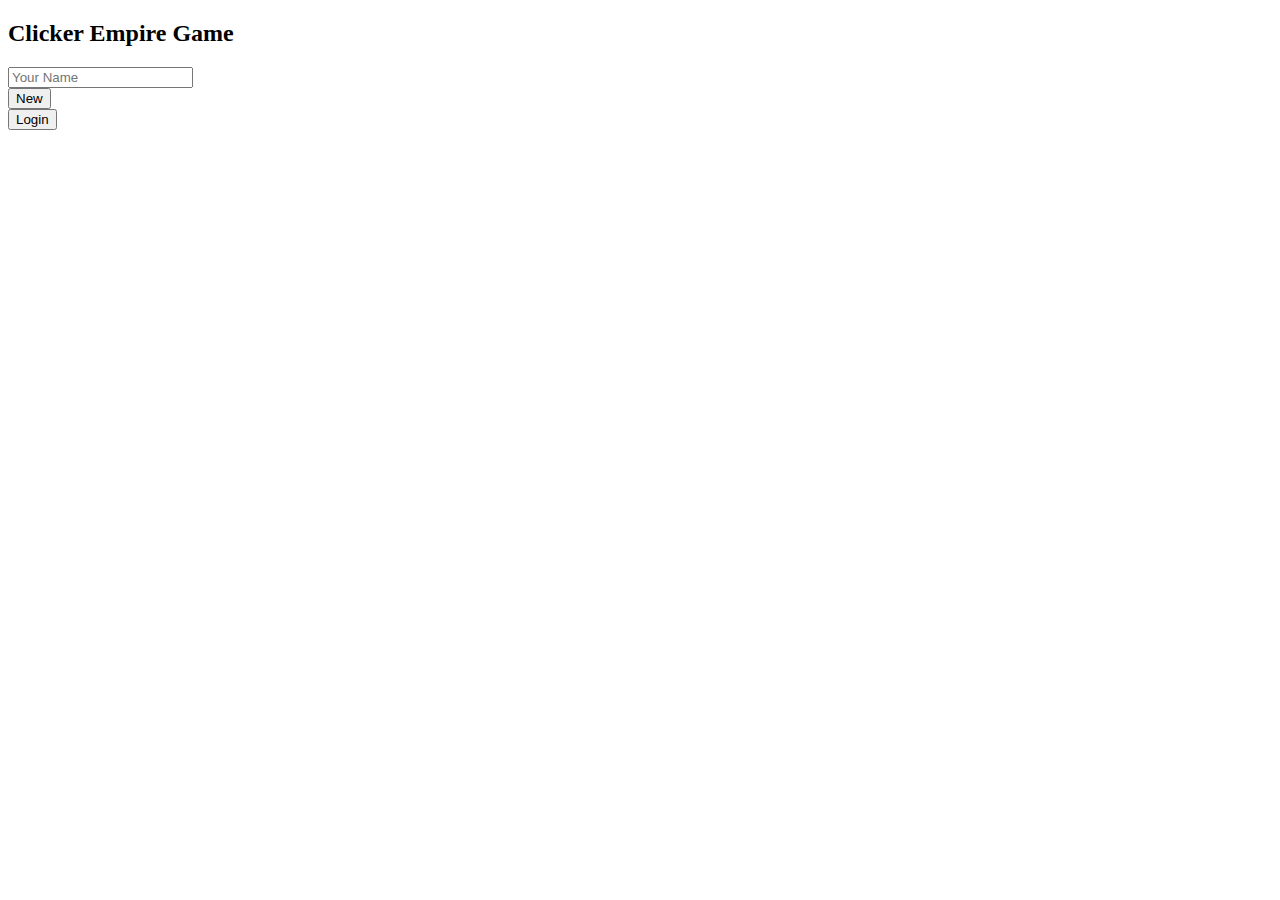
<file: index.html>
<!DOCTYPE html>
<html lang="en">
<head>
    <meta charset="UTF-8">
    <meta http-equiv="X-UA-Compatible" content="IE=edge">
    <meta name="viewport" content="width=device-width, initial-scale=1.0">
    <link rel="stylesheet" href="https://stackpath.bootstrapcdn.com/bootstrap/4.5.0/css/bootstrap.min.css" integrity="sha384-9aIt2nRpC12Uk9gS9baDl411NQApFmC26EwAOH8WgZl5MYYxFfc+NcPb1dKGj7Sk" crossorigin="anonymous">
    <link rel="stylesheet" href="stylesheet.css">
    <link href="https://use.fontawesome.com/releases/v5.13.0/css/all.css" rel="stylesheet">
    <title>Clicker Empire Game</title>
</head>
<body>
    <div class="vh-100 bg-dark d-flex justify-content-center align-items-center">
        <div class="d-flex align-items-center">
            <div id="initialPage" class="bg-white text-center px-3">
                <div class="pt-3 col-12">
                    <h2 class="font-weight-normal">Clicker Empire Game</h2>
                </div>
                <div class="pt-3 col-12">
                    <form action="">
                        <input id="name-input" class="form-control" type="text" placeholder="Your Name">
                    </form>
                </div>
                <div class="py-4 col-12">
                    <div class="d-flex justify-content-between">
                        <div class="col-6 pl-0">
                            <button id="newGame" class="btn btn-primary col-12" type="submit" onclick="initializeUserAccount()">New</button>
                        </div>
                        <div class="col-6 pr-0">
                            <button id="loginGame" class="btn btn-primary col-12" type="submit" onclick="loginUserAccount()">Login</button>
                        </div>
                    </div>
                </div>
            </div>
            <div id="clickPage">

            </div>
        </div>
    </div>
    <script src="main.js"></script>
</body>
</html>
</file>
<file: stylesheet.css>
.bg-navy{
    background-color: #3c5279;
}

.burger{
    cursor: pointer;
}

.burger:hover{
    opacity: 0.7;
}

.scroll{
    scroll-behavior: auto;
    overflow: auto;
    height: 70vh;
}

.menu{
    cursor: pointer;
}

.menu:hover{
    border: 2px solid rgb(31, 126, 121);
}

.json:hover{
    opacity: 0.5;
}

p, label{
    font-size: 1.2rem;
}

img{
    -webkit-user-drag: none;
}
</file>
